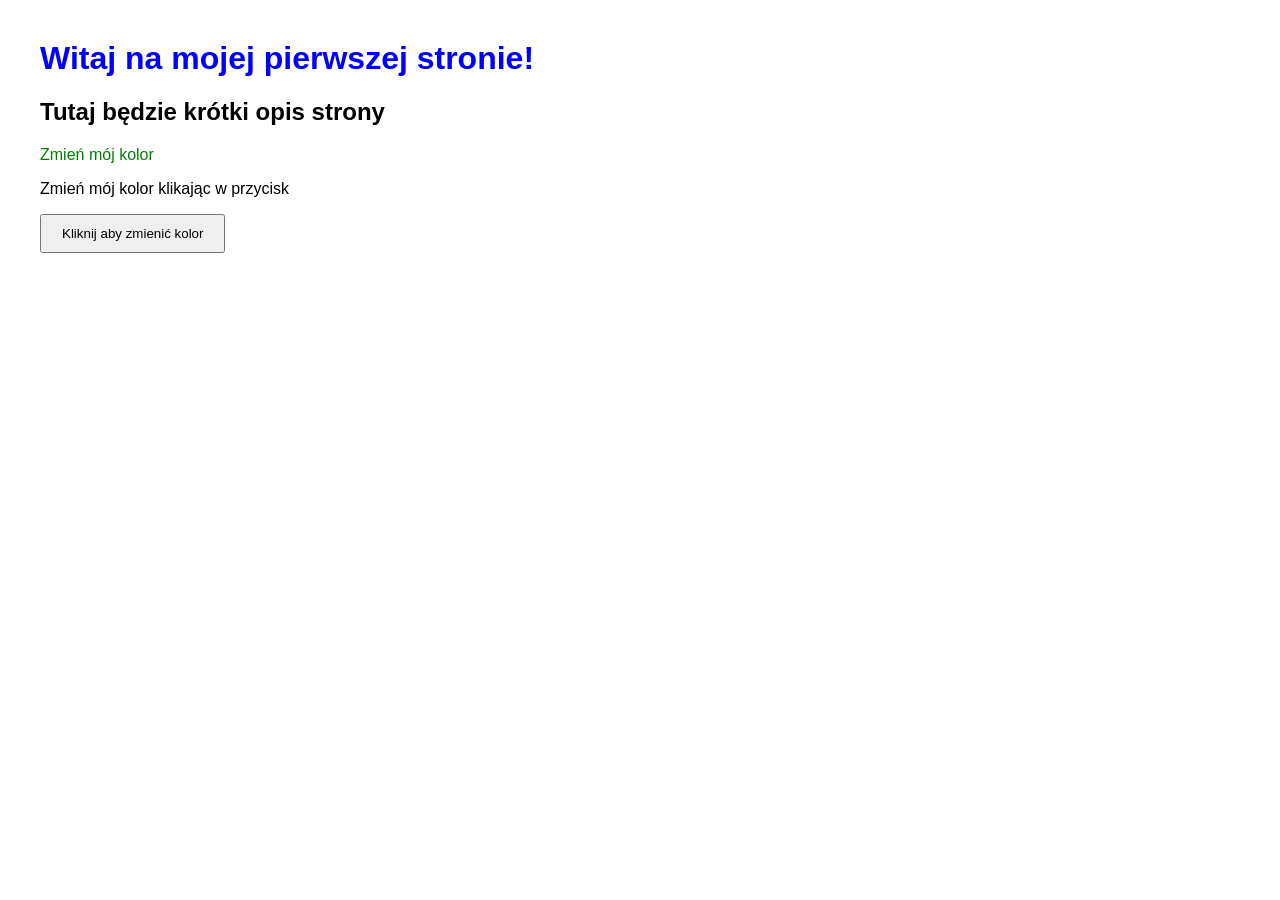
<file: tasks/task3/JavaScriptForPlaywright/domManipulation/index.html>
<!DOCTYPE html>
<html lang="pl">
<head>
	<meta charset="UTF-8">
	<meta name="viewport" content="width=device-width, initial-scale=1.0">
	<title>Add Element and Change Color</title>

	<!-- Połączenie z arkuszem stylów -->
	<link rel="stylesheet" href="style.css">
</head>
<body>

<h1 id="title">Witaj na mojej pierwszej stronie!</h1>
<div id="container">
	<p>Zmień mój kolor</p>
	<p id="paragraph-for-button">Zmień mój kolor klikając w przycisk</p>
</div>

<button id="changeColorBtn">Kliknij aby zmienić kolor</button>

<!-- Połączenie z plikiem JS -->
<script src="script.js"></script>
</body>
</html>
</file>
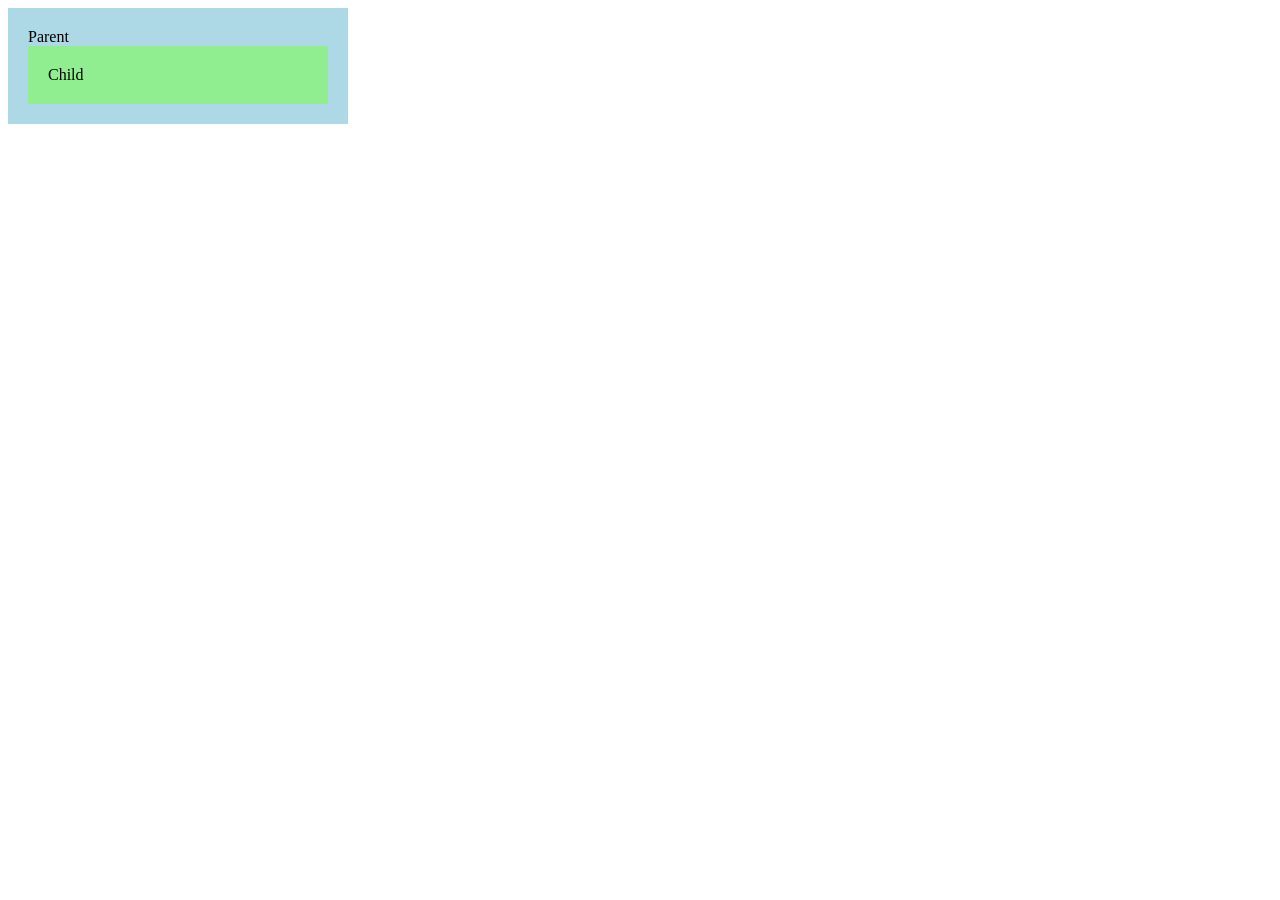
<file: tasks/task3/JavaScriptForPlaywright/events/index.html>
<!DOCTYPE html>
<html lang="pl">
<head>
	<meta charset="UTF-8">
	<meta name="viewport" content="width=device-width, initial-scale=1.0">
	<title>Event bubbling</title>
</head>
<body>

<div id="parent" style="padding: 20px; background: lightblue; width: 300px;">
	Parent
	<div id="child" style="padding: 20px; background: lightgreen;">
		Child
	</div>
</div>

<!-- Połączenie z plikiem JS -->
<script src="script.js"></script>
</body>
</html>
</file>
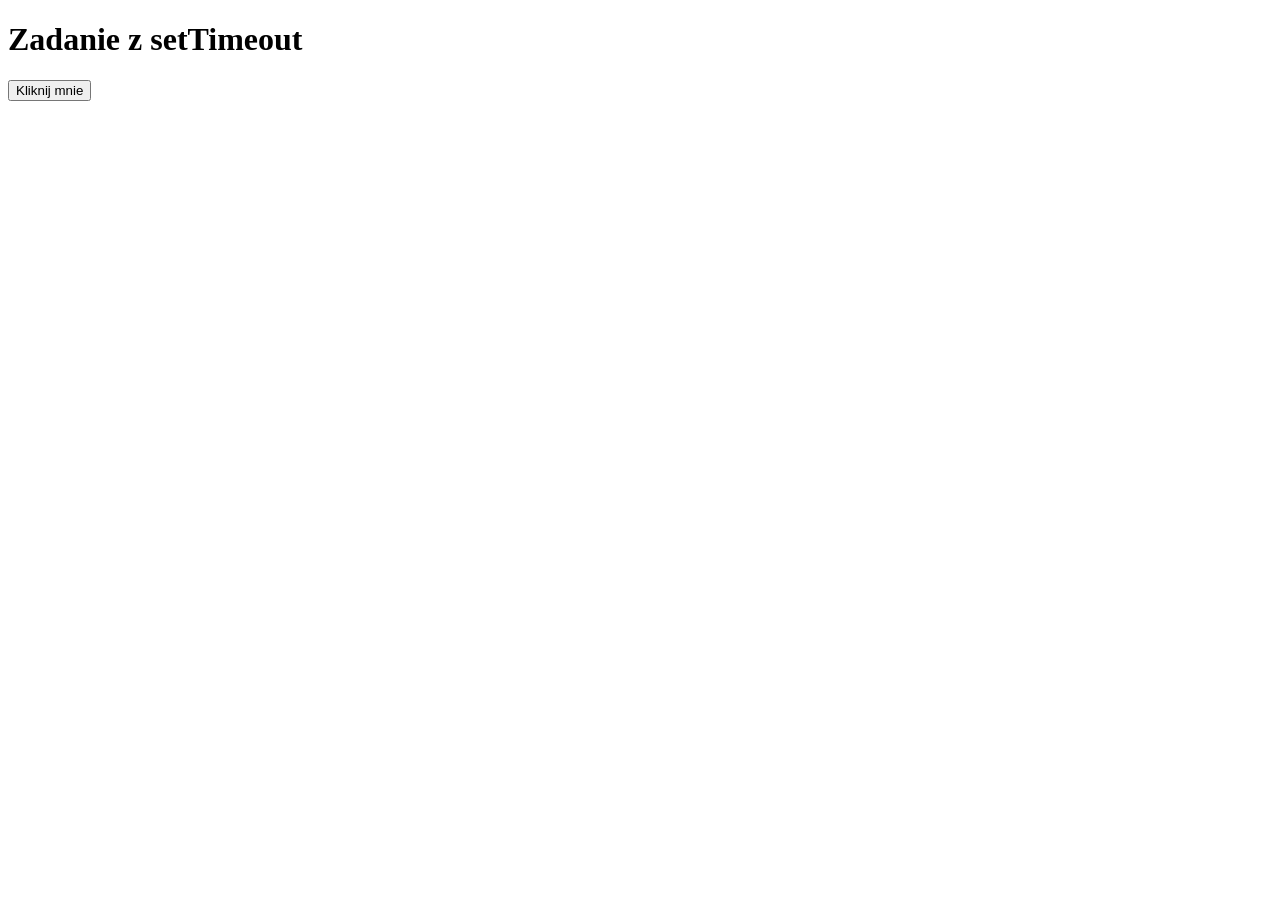
<file: tasks/task3/JavaScriptForPlaywright/setTimeout/excercise.html>
<!-- ZADANIE -->
<!-- Dodaj opóźnienie, które po 2 sekundach wpisze "2 sekundy minęły!" do elementu <p>  -->

<!DOCTYPE html>
<html lang="pl">
<head>
	<meta charset="UTF-8">
	<title>Zadanie setTimeout</title>
</head>
<body>

<h1>Zadanie z setTimeout</h1>

<button onclick="showHello()">Kliknij mnie</button>

<p id="message"></p>

<script>
	function showHello() {
		// Tutaj dodaj setTimeout, który po 2 sekundach wpisze "Cześć!" do elementu <p>. Skorzystaj z właściwości innerText, aby zmienić tekst w środku elementu.
		setTimeout(() => {
			document.getElementById('message').innerText = 'Cześć!';
		},2000);
		/*
		//without click
		setTimeout(function () {
			const firstParagraph = document.querySelector('p');
			console.log(firstParagraph.textContent = ("Cześć! Minęły 2 sekundy.");
		}, 2000);
		*/
	}
</script>

</body>

</html>
</file>
<file: tasks/task3/JavaScriptForPlaywright/domManipulation/style.css>
body {
    font-family: Arial, sans-serif;
    margin: 40px;
}

#title {
    color: blue;
    transition: color 0.5s ease;
}

#container {
    margin-top: 20px;
}

button {
    padding: 10px 20px;
    cursor: pointer;
}
</file>
